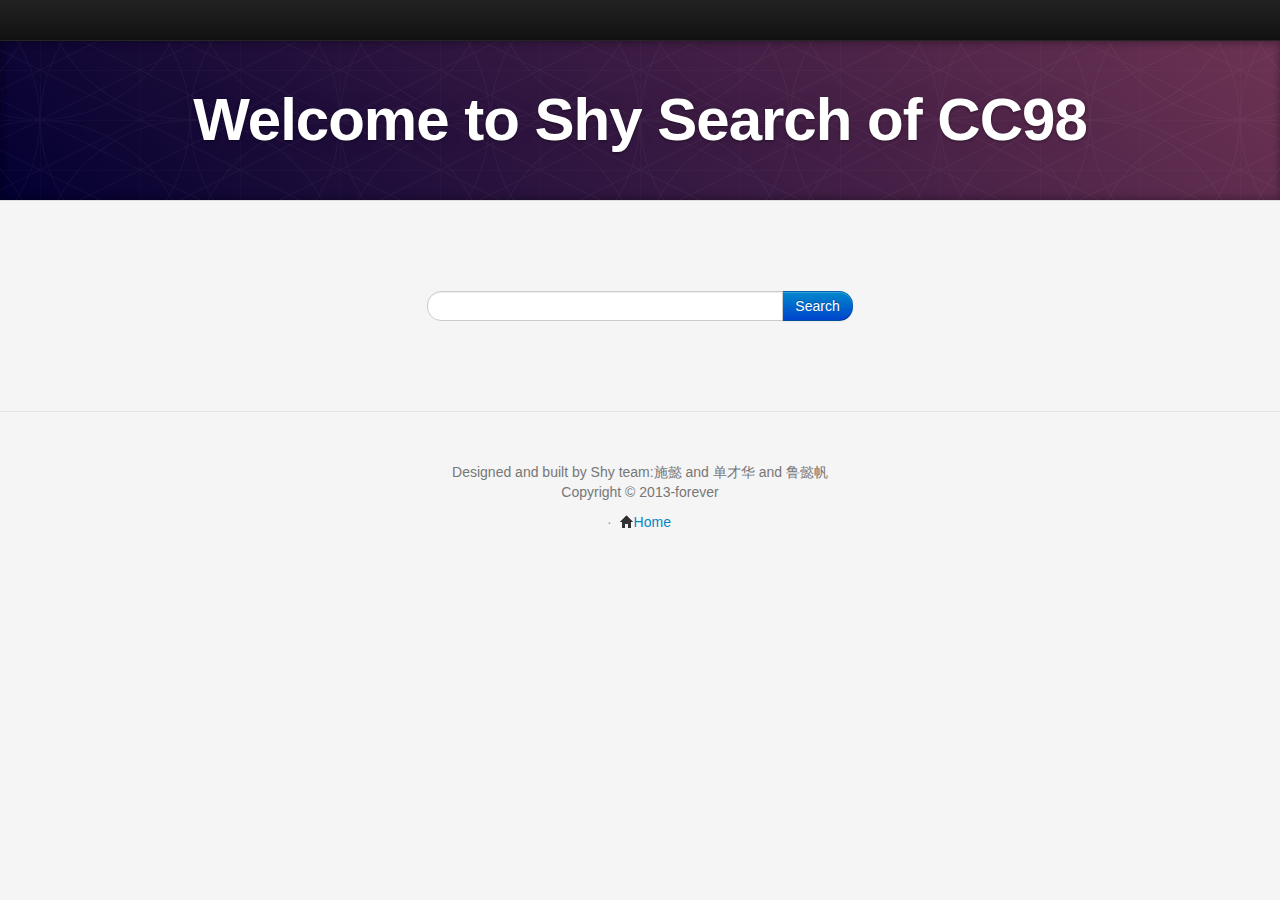
<file: 信息检索包括report和代码和ppt/code/searchengine/index.html>
<html>
  <head>
    <meta http-equiv="Content-Type" content="text/html; charset=utf-8" />
    <title>Shy Search</title>
    <meta name="viewport" content="width=device-width, initial-scale=1.0">
    <meta name="description" content="">
    <meta name="author" content="">

    <!-- Le styles -->
    <link href="assets/css/bootstrap.css" rel="stylesheet">
    <link href="assets/css/bootstrap-responsive.css" rel="stylesheet">
    <link href="assets/css/docs.css" rel="stylesheet">
    <link href="assets/js/google-code-prettify/prettify.css" rel="stylesheet">
      <style type="text/css">
      body {
        padding-top: 40px;
        padding-bottom: 40px;
        background-color: #f5f5f5;
      }

      .form-signin {
        max-width: 300px;
        padding: 19px 29px 29px;
        margin: 0 auto 20px;
        background-color: #fff;
        border: 1px solid #e5e5e5;
        -webkit-border-radius: 5px;
           -moz-border-radius: 5px;
                border-radius: 5px;
        -webkit-box-shadow: 0 1px 2px rgba(0,0,0,.05);
           -moz-box-shadow: 0 1px 2px rgba(0,0,0,.05);
                box-shadow: 0 1px 2px rgba(0,0,0,.05);
      }
      .form-signin .form-signin-heading,
      .form-signin .checkbox {
        margin-bottom: 10px;
      }
      .form-signin input[type="text"],
      .form-signin input[type="password"] {
        font-size: 16px;
        height: auto;
        margin-bottom: 15px;
        padding: 7px 9px;
      }

    </style>
    <!-- Le HTML5 shim, for IE6-8 support of HTML5 elements -->
    <!--[if lt IE 9]>
      <script src="assets/js/html5shiv.js"></script>
    <![endif]-->

    <!-- Le fav and touch icons -->
    <link rel="apple-touch-icon-precomposed" sizes="144x144" href="assets/ico/apple-touch-icon-144-precomposed.png">
    <link rel="apple-touch-icon-precomposed" sizes="114x114" href="assets/ico/apple-touch-icon-114-precomposed.png">
      <link rel="apple-touch-icon-precomposed" sizes="72x72" href="assets/ico/apple-touch-icon-72-precomposed.png">
                    <link rel="apple-touch-icon-precomposed" href="assets/ico/apple-touch-icon-57-precomposed.png">
                                   <link rel="shortcut icon" href="assets/ico/favicon.png">
   
 </head>
	 <body data-spy="scroll" data-target=".bs-docs-sidebar">
    <div class="navbar navbar-inverse navbar-fixed-top">
      <div class="navbar-inner">
        <div class="container">
          <button type="button" class="btn btn-navbar" data-toggle="collapse" data-target=".nav-collapse">
            <span class="icon-bar"></span>
            <span class="icon-bar"></span>
            <span class="icon-bar"></span>
          </button>
        </div>
       </div>
      </div>
 <header class="jumbotron subhead" id="overview">
  <div class="container">
    <h1 class="text-center">Welcome to Shy Search of CC98</h1>
  </div>
</header>      
<div class="text-center"> 
  <p></p>
</br>
</br>
</br>
</br>

  <form method="post" action="cgi-bin/getanswer.py" class="form-search">
         
       <div class="input-append">
            <input type="text" style="height:30px" name ="content" class="span4 input-big search-query">
            <button type="submit" class="btn btn-primary"> Search</button>
            </br>
            </br>
            
     </div>
     </form>
  
</div>
<footer class="footer">
      <div class="container">
      </br>
     
     

        <p>Designed and built by Shy team:施懿 and 单才华 and 鲁懿帆 </p>
        <p>Copyright © 2013-forever</p>
        <ul class="footer-links">
          
          <li class="muted">&middot;</li>
          
          <li><i class="icon-home"></i><a href="./index.html">Home</a></li>
        </ul>
      </div>
   </footer>
  
</body>
</html>
</file>
<file: 信息检索包括report和代码和ppt/code/searchengine/assets/js/google-code-prettify/prettify.css>
.com { color: #93a1a1; }
.lit { color: #195f91; }
.pun, .opn, .clo { color: #93a1a1; }
.fun { color: #dc322f; }
.str, .atv { color: #D14; }
.kwd, .prettyprint .tag { color: #1e347b; }
.typ, .atn, .dec, .var { color: teal; }
.pln { color: #48484c; }

.prettyprint {
  padding: 8px;
  background-color: #f7f7f9;
  border: 1px solid #e1e1e8;
}
.prettyprint.linenums {
  -webkit-box-shadow: inset 40px 0 0 #fbfbfc, inset 41px 0 0 #ececf0;
     -moz-box-shadow: inset 40px 0 0 #fbfbfc, inset 41px 0 0 #ececf0;
          box-shadow: inset 40px 0 0 #fbfbfc, inset 41px 0 0 #ececf0;
}

/* Specify class=linenums on a pre to get line numbering */
ol.linenums {
  margin: 0 0 0 33px; /* IE indents via margin-left */
}
ol.linenums li {
  padding-left: 12px;
  color: #bebec5;
  line-height: 20px;
  text-shadow: 0 1px 0 #fff;
}
</file>
<file: 信息检索包括report和代码和ppt/code/searchengine/assets/css/docs.css>
/* Add additional stylesheets below
-------------------------------------------------- */
/*
  Bootstrap's documentation styles
  Special styles for presenting Bootstrap's documentation and examples
*/



/* Body and structure
-------------------------------------------------- */

body {
  position: relative;
  padding-top: 40px;
}

/* Code in headings */
h3 code {
  font-size: 14px;
  font-weight: normal;
}



/* Tweak navbar brand link to be super sleek
-------------------------------------------------- */

body > .navbar {
  font-size: 13px;
}

/* Change the docs' brand */
body > .navbar .brand {
  padding-right: 0;
  padding-left: 0;
  margin-left: 20px;
  float: right;
  font-weight: bold;
  color: #000;
  text-shadow: 0 1px 0 rgba(255,255,255,.1), 0 0 30px rgba(255,255,255,.125);
  -webkit-transition: all .2s linear;
     -moz-transition: all .2s linear;
          transition: all .2s linear;
}
body > .navbar .brand:hover {
  text-decoration: none;
  text-shadow: 0 1px 0 rgba(255,255,255,.1), 0 0 30px rgba(255,255,255,.4);
}


/* Sections
-------------------------------------------------- */

/* padding for in-page bookmarks and fixed navbar */
section {
  padding-top: 30px;
}
section > .page-header,
section > .lead {
  color: #5a5a5a;
}
section > ul li {
  margin-bottom: 5px;
}

/* Separators (hr) */
.bs-docs-separator {
  margin: 40px 0 39px;
}

/* Faded out hr */
hr.soften {
  height: 1px;
  margin: 70px 0;
  background-image: -webkit-linear-gradient(left, rgba(0,0,0,0), rgba(0,0,0,.1), rgba(0,0,0,0));
  background-image:    -moz-linear-gradient(left, rgba(0,0,0,0), rgba(0,0,0,.1), rgba(0,0,0,0));
  background-image:     -ms-linear-gradient(left, rgba(0,0,0,0), rgba(0,0,0,.1), rgba(0,0,0,0));
  background-image:      -o-linear-gradient(left, rgba(0,0,0,0), rgba(0,0,0,.1), rgba(0,0,0,0));
  border: 0;
}



/* Jumbotrons
-------------------------------------------------- */

/* Base class
------------------------- */
.jumbotron {
  position: relative;
  padding: 40px 0;
  color: #fff;
  text-align: center;
  text-shadow: 0 1px 3px rgba(0,0,0,.4), 0 0 30px rgba(0,0,0,.075);
  background: #020031; /* Old browsers */
  background: -moz-linear-gradient(45deg,  #020031 0%, #6d3353 100%); /* FF3.6+ */
  background: -webkit-gradient(linear, left bottom, right top, color-stop(0%,#020031), color-stop(100%,#6d3353)); /* Chrome,Safari4+ */
  background: -webkit-linear-gradient(45deg,  #020031 0%,#6d3353 100%); /* Chrome10+,Safari5.1+ */
  background: -o-linear-gradient(45deg,  #020031 0%,#6d3353 100%); /* Opera 11.10+ */
  background: -ms-linear-gradient(45deg,  #020031 0%,#6d3353 100%); /* IE10+ */
  background: linear-gradient(45deg,  #020031 0%,#6d3353 100%); /* W3C */
  filter: progid:DXImageTransform.Microsoft.gradient( startColorstr='#020031', endColorstr='#6d3353',GradientType=1 ); /* IE6-9 fallback on horizontal gradient */
  -webkit-box-shadow: inset 0 3px 7px rgba(0,0,0,.2), inset 0 -3px 7px rgba(0,0,0,.2);
     -moz-box-shadow: inset 0 3px 7px rgba(0,0,0,.2), inset 0 -3px 7px rgba(0,0,0,.2);
          box-shadow: inset 0 3px 7px rgba(0,0,0,.2), inset 0 -3px 7px rgba(0,0,0,.2);
}
.jumbotron h1 {
  font-size: 80px;
  font-weight: bold;
  letter-spacing: -1px;
  line-height: 1;
}
.jumbotron p {
  font-size: 24px;
  font-weight: 300;
  line-height: 1.25;
  margin-bottom: 30px;
}

/* Link styles (used on .masthead-links as well) */
.jumbotron a {
  color: #fff;
  color: rgba(255,255,255,.5);
  -webkit-transition: all .2s ease-in-out;
     -moz-transition: all .2s ease-in-out;
          transition: all .2s ease-in-out;
}
.jumbotron a:hover {
  color: #fff;
  text-shadow: 0 0 10px rgba(255,255,255,.25);
}

/* Download button */
.masthead .btn {
  padding: 19px 24px;
  font-size: 24px;
  font-weight: 200;
  color: #fff; /* redeclare to override the `.jumbotron a` */
  border: 0;
  -webkit-border-radius: 6px;
     -moz-border-radius: 6px;
          border-radius: 6px;
  -webkit-box-shadow: inset 0 1px 0 rgba(255,255,255,.1), 0 1px 5px rgba(0,0,0,.25);
     -moz-box-shadow: inset 0 1px 0 rgba(255,255,255,.1), 0 1px 5px rgba(0,0,0,.25);
          box-shadow: inset 0 1px 0 rgba(255,255,255,.1), 0 1px 5px rgba(0,0,0,.25);
  -webkit-transition: none;
     -moz-transition: none;
          transition: none;
}
.masthead .btn:hover {
  -webkit-box-shadow: inset 0 1px 0 rgba(255,255,255,.1), 0 1px 5px rgba(0,0,0,.25);
     -moz-box-shadow: inset 0 1px 0 rgba(255,255,255,.1), 0 1px 5px rgba(0,0,0,.25);
          box-shadow: inset 0 1px 0 rgba(255,255,255,.1), 0 1px 5px rgba(0,0,0,.25);
}
.masthead .btn:active {
  -webkit-box-shadow: inset 0 2px 4px rgba(0,0,0,.1), 0 1px 0 rgba(255,255,255,.1);
     -moz-box-shadow: inset 0 2px 4px rgba(0,0,0,.1), 0 1px 0 rgba(255,255,255,.1);
          box-shadow: inset 0 2px 4px rgba(0,0,0,.1), 0 1px 0 rgba(255,255,255,.1);
}


/* Pattern overlay
------------------------- */
.jumbotron .container {
  position: relative;
  z-index: 2;
}
.jumbotron:after {
  content: '';
  display: block;
  position: absolute;
  top: 0;
  right: 0;
  bottom: 0;
  left: 0;
  background: url(../img/bs-docs-masthead-pattern.png) repeat center center;
  opacity: .4;
}
@media
only screen and (-webkit-min-device-pixel-ratio: 2),
only screen and (   min--moz-device-pixel-ratio: 2),
only screen and (     -o-min-device-pixel-ratio: 2/1) {

  .jumbotron:after {
    background-size: 150px 150px;
  }

}

/* Masthead (docs home)
------------------------- */
.masthead {
  padding: 70px 0 80px;
  margin-bottom: 0;
  color: #fff;
}
.masthead h1 {
  font-size: 120px;
  line-height: 1;
  letter-spacing: -2px;
}
.masthead p {
  font-size: 40px;
  font-weight: 200;
  line-height: 1.25;
}

/* Textual links in masthead */
.masthead-links {
  margin: 0;
  list-style: none;
}
.masthead-links li {
  display: inline;
  padding: 0 10px;
  color: rgba(255,255,255,.25);
}

/* Social proof buttons from GitHub & Twitter */
.bs-docs-social {
  padding: 15px 0;
  text-align: center;
  background-color: #f5f5f5;
  border-top: 1px solid #fff;
  border-bottom: 1px solid #ddd;
}

/* Quick links on Home */
.bs-docs-social-buttons {
  margin-left: 0;
  margin-bottom: 0;
  padding-left: 0;
  list-style: none;
}
.bs-docs-social-buttons li {
  display: inline-block;
  padding: 5px 8px;
  line-height: 1;
  *display: inline;
  *zoom: 1;
}

/* Subhead (other pages)
------------------------- */
.subhead {
  text-align: left;
  border-bottom: 1px solid #ddd;
}
.subhead h1 {
  font-size: 60px;
}
.subhead p {
  margin-bottom: 20px;
}
.subhead .navbar {
  display: none;
}



/* Marketing section of Overview
-------------------------------------------------- */

.marketing {
  text-align: center;
  color: #5a5a5a;
}
.marketing h1 {
  margin: 60px 0 10px;
  font-size: 60px;
  font-weight: 200;
  line-height: 1;
  letter-spacing: -1px;
}
.marketing h2 {
  font-weight: 200;
  margin-bottom: 5px;
}
.marketing p {
  font-size: 16px;
  line-height: 1.5;
}
.marketing .marketing-byline {
  margin-bottom: 40px;
  font-size: 20px;
  font-weight: 300;
  line-height: 1.25;
  color: #999;
}
.marketing-img {
  display: block;
  margin: 0 auto 30px;
  max-height: 145px;
}



/* Footer
-------------------------------------------------- */

.footer {
  text-align: center;
  padding: 30px 0;
  margin-top: 70px;
  border-top: 1px solid #e5e5e5;
  background-color: #f5f5f5;
}
.footer p {
  margin-bottom: 0;
  color: #777;
}
.footer-links {
  margin: 10px 0;
}
.footer-links li {
  display: inline;
  padding: 0 2px;
}
.footer-links li:first-child {
  padding-left: 0;
}



/* Special grid styles
-------------------------------------------------- */

.show-grid {
  margin-top: 10px;
  margin-bottom: 20px;
}
.show-grid [class*="span"] {
  background-color: #eee;
  text-align: center;
  -webkit-border-radius: 3px;
     -moz-border-radius: 3px;
          border-radius: 3px;
  min-height: 40px;
  line-height: 40px;
}
.show-grid [class*="span"]:hover {
  background-color: #ddd;
}
.show-grid .show-grid {
  margin-top: 0;
  margin-bottom: 0;
}
.show-grid .show-grid [class*="span"] {
  margin-top: 5px;
}
.show-grid [class*="span"] [class*="span"] {
  background-color: #ccc;
}
.show-grid [class*="span"] [class*="span"] [class*="span"] {
  background-color: #999;
}



/* Mini layout previews
-------------------------------------------------- */
.mini-layout {
  border: 1px solid #ddd;
  -webkit-border-radius: 6px;
     -moz-border-radius: 6px;
          border-radius: 6px;
  -webkit-box-shadow: 0 1px 2px rgba(0,0,0,.075);
     -moz-box-shadow: 0 1px 2px rgba(0,0,0,.075);
          box-shadow: 0 1px 2px rgba(0,0,0,.075);
}
.mini-layout,
.mini-layout .mini-layout-body,
.mini-layout.fluid .mini-layout-sidebar {
  height: 300px;
}
.mini-layout {
  margin-bottom: 20px;
  padding: 9px;
}
.mini-layout div {
  -webkit-border-radius: 3px;
     -moz-border-radius: 3px;
          border-radius: 3px;
}
.mini-layout .mini-layout-body {
  background-color: #dceaf4;
  margin: 0 auto;
  width: 70%;
}
.mini-layout.fluid .mini-layout-sidebar,
.mini-layout.fluid .mini-layout-header,
.mini-layout.fluid .mini-layout-body {
  float: left;
}
.mini-layout.fluid .mini-layout-sidebar {
  background-color: #bbd8e9;
  width: 20%;
}
.mini-layout.fluid .mini-layout-body {
  width: 77.5%;
  margin-left: 2.5%;
}



/* Download page
-------------------------------------------------- */

.download .page-header {
  margin-top: 36px;
}
.page-header .toggle-all {
  margin-top: 5px;
}

/* Space out h3s when following a section */
.download h3 {
  margin-bottom: 5px;
}
.download-builder input + h3,
.download-builder .checkbox + h3 {
  margin-top: 9px;
}

/* Fields for variables */
.download-builder input[type=text] {
  margin-bottom: 9px;
  font-family: Menlo, Monaco, "Courier New", monospace;
  font-size: 12px;
  color: #d14;
}
.download-builder input[type=text]:focus {
  background-color: #fff;
}

/* Custom, larger checkbox labels */
.download .checkbox {
  padding: 6px 10px 6px 25px;
  font-size: 13px;
  line-height: 18px;
  color: #555;
  background-color: #f9f9f9;
  -webkit-border-radius: 3px;
     -moz-border-radius: 3px;
          border-radius: 3px;
  cursor: pointer;
}
.download .checkbox:hover {
  color: #333;
  background-color: #f5f5f5;
}
.download .checkbox small {
  font-size: 12px;
  color: #777;
}

/* Variables section */
#variables label {
  margin-bottom: 0;
}

/* Giant download button */
.download-btn {
  margin: 36px 0 108px;
}
#download p,
#download h4 {
  max-width: 50%;
  margin: 0 auto;
  color: #999;
  text-align: center;
}
#download h4 {
  margin-bottom: 0;
}
#download p {
  margin-bottom: 18px;
}
.download-btn .btn {
  display: block;
  width: auto;
  padding: 19px 24px;
  margin-bottom: 27px;
  font-size: 30px;
  line-height: 1;
  text-align: center;
  -webkit-border-radius: 6px;
     -moz-border-radius: 6px;
          border-radius: 6px;
}



/* Misc
-------------------------------------------------- */

/* Make tables spaced out a bit more */
h2 + table,
h3 + table,
h4 + table,
h2 + .row {
  margin-top: 5px;
}

/* Example sites showcase */
.example-sites {
  xmargin-left: 20px;
}
.example-sites img {
  max-width: 100%;
  margin: 0 auto;
}

.scrollspy-example {
  height: 200px;
  overflow: auto;
  position: relative;
}


/* Fake the :focus state to demo it */
.focused {
  border-color: rgba(82,168,236,.8);
  -webkit-box-shadow: inset 0 1px 3px rgba(0,0,0,.1), 0 0 8px rgba(82,168,236,.6);
     -moz-box-shadow: inset 0 1px 3px rgba(0,0,0,.1), 0 0 8px rgba(82,168,236,.6);
          box-shadow: inset 0 1px 3px rgba(0,0,0,.1), 0 0 8px rgba(82,168,236,.6);
  outline: 0;
}

/* For input sizes, make them display block */
.docs-input-sizes select,
.docs-input-sizes input[type=text] {
  display: block;
  margin-bottom: 9px;
}

/* Icons
------------------------- */
.the-icons {
  margin-left: 0;
  list-style: none;
}
.the-icons li {
  float: left;
  width: 25%;
  line-height: 25px;
}
.the-icons i:hover {
  background-color: rgba(255,0,0,.25);
}

/* Example page
------------------------- */
.bootstrap-examples h4 {
  margin: 10px 0 5px;
}
.bootstrap-examples p {
  font-size: 13px;
  line-height: 18px;
}
.bootstrap-examples .thumbnail {
  margin-bottom: 9px;
  background-color: #fff;
}



/* Bootstrap code examples
-------------------------------------------------- */

/* Base class */
.bs-docs-example {
  position: relative;
  margin: 15px 0;
  padding: 39px 19px 14px;
  *padding-top: 19px;
  background-color: #fff;
  border: 1px solid #ddd;
  -webkit-border-radius: 4px;
     -moz-border-radius: 4px;
          border-radius: 4px;
}

/* Echo out a label for the example */
.bs-docs-example:after {
  content: "Example";
  position: absolute;
  top: -1px;
  left: -1px;
  padding: 3px 7px;
  font-size: 12px;
  font-weight: bold;
  background-color: #f5f5f5;
  border: 1px solid #ddd;
  color: #9da0a4;
  -webkit-border-radius: 4px 0 4px 0;
     -moz-border-radius: 4px 0 4px 0;
          border-radius: 4px 0 4px 0;
}

/* Remove spacing between an example and it's code */
.bs-docs-example + .prettyprint {
  margin-top: -20px;
  padding-top: 15px;
}

/* Tweak examples
------------------------- */
.bs-docs-example > p:last-child {
  margin-bottom: 0;
}
.bs-docs-example .table,
.bs-docs-example .progress,
.bs-docs-example .well,
.bs-docs-example .alert,
.bs-docs-example .hero-unit,
.bs-docs-example .pagination,
.bs-docs-example .navbar,
.bs-docs-example > .nav,
.bs-docs-example blockquote {
  margin-bottom: 5px;
}
.bs-docs-example .pagination {
  margin-top: 0;
}
.bs-navbar-top-example,
.bs-navbar-bottom-example {
  z-index: 1;
  padding: 0;
  height: 90px;
  overflow: hidden; /* cut the drop shadows off */
}
.bs-navbar-top-example .navbar-fixed-top,
.bs-navbar-bottom-example .navbar-fixed-bottom {
  margin-left: 0;
  margin-right: 0;
}
.bs-navbar-top-example {
  -webkit-border-radius: 0 0 4px 4px;
     -moz-border-radius: 0 0 4px 4px;
          border-radius: 0 0 4px 4px;
}
.bs-navbar-top-example:after {
  top: auto;
  bottom: -1px;
  -webkit-border-radius: 0 4px 0 4px;
     -moz-border-radius: 0 4px 0 4px;
          border-radius: 0 4px 0 4px;
}
.bs-navbar-bottom-example {
  -webkit-border-radius: 4px 4px 0 0;
     -moz-border-radius: 4px 4px 0 0;
          border-radius: 4px 4px 0 0;
}
.bs-navbar-bottom-example .navbar {
  margin-bottom: 0;
}
form.bs-docs-example {
  padding-bottom: 19px;
}

/* Images */
.bs-docs-example-images img {
  margin: 10px;
  display: inline-block;
}

/* Tooltips */
.bs-docs-tooltip-examples {
  text-align: center;
  margin: 0 0 10px;
  list-style: none;
}
.bs-docs-tooltip-examples li {
  display: inline;
  padding: 0 10px;
}

/* Popovers */
.bs-docs-example-popover {
  padding-bottom: 24px;
  background-color: #f9f9f9;
}
.bs-docs-example-popover .popover {
  position: relative;
  display: block;
  float: left;
  width: 260px;
  margin: 20px;
}

/* Dropdowns */
.bs-docs-example-submenus {
  min-height: 180px;
}
.bs-docs-example-submenus > .pull-left + .pull-left {
  margin-left: 20px;
}
.bs-docs-example-submenus .dropup > .dropdown-menu,
.bs-docs-example-submenus .dropdown > .dropdown-menu {
  display: block;
  position: static;
  margin-bottom: 5px;
  *width: 180px;
}



/* Responsive docs
-------------------------------------------------- */

/* Utility classes table
------------------------- */
.responsive-utilities th small {
  display: block;
  font-weight: normal;
  color: #999;
}
.responsive-utilities tbody th {
  font-weight: normal;
}
.responsive-utilities td {
  text-align: center;
}
.responsive-utilities td.is-visible {
  color: #468847;
  background-color: #dff0d8 !important;
}
.responsive-utilities td.is-hidden {
  color: #ccc;
  background-color: #f9f9f9 !important;
}

/* Responsive tests
------------------------- */
.responsive-utilities-test {
  margin-top: 5px;
  margin-left: 0;
  list-style: none;
  overflow: hidden; /* clear floats */
}
.responsive-utilities-test li {
  position: relative;
  float: left;
  width: 25%;
  height: 43px;
  font-size: 14px;
  font-weight: bold;
  line-height: 43px;
  color: #999;
  text-align: center;
  border: 1px solid #ddd;
  -webkit-border-radius: 4px;
     -moz-border-radius: 4px;
          border-radius: 4px;
}
.responsive-utilities-test li + li {
  margin-left: 10px;
}
.responsive-utilities-test span {
  position: absolute;
  top:    -1px;
  left:   -1px;
  right:  -1px;
  bottom: -1px;
  -webkit-border-radius: 4px;
     -moz-border-radius: 4px;
          border-radius: 4px;
}
.responsive-utilities-test span {
  color: #468847;
  background-color: #dff0d8;
  border: 1px solid #d6e9c6;
}



/* Sidenav for Docs
-------------------------------------------------- */

.bs-docs-sidenav {
  width: 228px;
  margin: 30px 0 0;
  padding: 0;
  background-color: #fff;
  -webkit-border-radius: 6px;
     -moz-border-radius: 6px;
          border-radius: 6px;
  -webkit-box-shadow: 0 1px 4px rgba(0,0,0,.065);
     -moz-box-shadow: 0 1px 4px rgba(0,0,0,.065);
          box-shadow: 0 1px 4px rgba(0,0,0,.065);
}
.bs-docs-sidenav > li > a {
  display: block;
  width: 190px \9;
  margin: 0 0 -1px;
  padding: 8px 14px;
  border: 1px solid #e5e5e5;
}
.bs-docs-sidenav > li:first-child > a {
  -webkit-border-radius: 6px 6px 0 0;
     -moz-border-radius: 6px 6px 0 0;
          border-radius: 6px 6px 0 0;
}
.bs-docs-sidenav > li:last-child > a {
  -webkit-border-radius: 0 0 6px 6px;
     -moz-border-radius: 0 0 6px 6px;
          border-radius: 0 0 6px 6px;
}
.bs-docs-sidenav > .active > a {
  position: relative;
  z-index: 2;
  padding: 9px 15px;
  border: 0;
  text-shadow: 0 1px 0 rgba(0,0,0,.15);
  -webkit-box-shadow: inset 1px 0 0 rgba(0,0,0,.1), inset -1px 0 0 rgba(0,0,0,.1);
     -moz-box-shadow: inset 1px 0 0 rgba(0,0,0,.1), inset -1px 0 0 rgba(0,0,0,.1);
          box-shadow: inset 1px 0 0 rgba(0,0,0,.1), inset -1px 0 0 rgba(0,0,0,.1);
}
/* Chevrons */
.bs-docs-sidenav .icon-chevron-right {
  float: right;
  margin-top: 2px;
  margin-right: -6px;
  opacity: .25;
}
.bs-docs-sidenav > li > a:hover {
  background-color: #f5f5f5;
}
.bs-docs-sidenav a:hover .icon-chevron-right {
  opacity: .5;
}
.bs-docs-sidenav .active .icon-chevron-right,
.bs-docs-sidenav .active a:hover .icon-chevron-right {
  background-image: url(../img/glyphicons-halflings-white.png);
  opacity: 1;
}
.bs-docs-sidenav.affix {
  top: 40px;
}
.bs-docs-sidenav.affix-bottom {
  position: absolute;
  top: auto;
  bottom: 270px;
}




/* Responsive
-------------------------------------------------- */

/* Desktop large
------------------------- */
@media (min-width: 1200px) {
  .bs-docs-container {
    max-width: 970px;
  }
  .bs-docs-sidenav {
    width: 258px;
  }
  .bs-docs-sidenav > li > a {
    width: 230px \9; /* Override the previous IE8-9 hack */
  }
}

/* Desktop
------------------------- */
@media (max-width: 980px) {
  /* Unfloat brand */
  body > .navbar-fixed-top .brand {
    float: left;
    margin-left: 0;
    padding-left: 10px;
    padding-right: 10px;
  }

  /* Inline-block quick links for more spacing */
  .quick-links li {
    display: inline-block;
    margin: 5px;
  }

  /* When affixed, space properly */
  .bs-docs-sidenav {
    top: 0;
    width: 218px;
    margin-top: 30px;
    margin-right: 0;
  }
}

/* Tablet to desktop
------------------------- */
@media (min-width: 768px) and (max-width: 979px) {
  /* Remove any padding from the body */
  body {
    padding-top: 0;
  }
  /* Widen masthead and social buttons to fill body padding */
  .jumbotron {
    margin-top: -20px; /* Offset bottom margin on .navbar */
  }
  /* Adjust sidenav width */
  .bs-docs-sidenav {
    width: 166px;
    margin-top: 20px;
  }
  .bs-docs-sidenav.affix {
    top: 0;
  }
}

/* Tablet
------------------------- */
@media (max-width: 767px) {
  /* Remove any padding from the body */
  body {
    padding-top: 0;
  }

  /* Widen masthead and social buttons to fill body padding */
  .jumbotron {
    padding: 40px 20px;
    margin-top:   -20px; /* Offset bottom margin on .navbar */
    margin-right: -20px;
    margin-left:  -20px;
  }
  .masthead h1 {
    font-size: 90px;
  }
  .masthead p,
  .masthead .btn {
    font-size: 24px;
  }
  .marketing .span4 {
    margin-bottom: 40px;
  }
  .bs-docs-social {
    margin: 0 -20px;
  }

  /* Space out the show-grid examples */
  .show-grid [class*="span"] {
    margin-bottom: 5px;
  }

  /* Sidenav */
  .bs-docs-sidenav {
    width: auto;
    margin-bottom: 20px;
  }
  .bs-docs-sidenav.affix {
    position: static;
    width: auto;
    top: 0;
  }

  /* Unfloat the back to top link in footer */
  .footer {
    margin-left: -20px;
    margin-right: -20px;
    padding-left: 20px;
    padding-right: 20px;
  }
  .footer p {
    margin-bottom: 9px;
  }
}

/* Landscape phones
------------------------- */
@media (max-width: 480px) {
  /* Remove padding above jumbotron */
  body {
    padding-top: 0;
  }

  /* Change up some type stuff */
  h2 small {
    display: block;
  }

  /* Downsize the jumbotrons */
  .jumbotron h1 {
    font-size: 45px;
  }
  .jumbotron p,
  .jumbotron .btn {
    font-size: 18px;
  }
  .jumbotron .btn {
    display: block;
    margin: 0 auto;
  }

  /* center align subhead text like the masthead */
  .subhead h1,
  .subhead p {
    text-align: center;
  }

  /* Marketing on home */
  .marketing h1 {
    font-size: 30px;
  }
  .marketing-byline {
    font-size: 18px;
  }

  /* center example sites */
  .example-sites {
    margin-left: 0;
  }
  .example-sites > li {
    float: none;
    display: block;
    max-width: 280px;
    margin: 0 auto 18px;
    text-align: center;
  }
  .example-sites .thumbnail > img {
    max-width: 270px;
  }

  /* Do our best to make tables work in narrow viewports */
  table code {
    white-space: normal;
    word-wrap: break-word;
    word-break: break-all;
  }

  /* Examples: dropdowns */
  .bs-docs-example-submenus > .pull-left {
    float: none;
    clear: both;
  }
  .bs-docs-example-submenus > .pull-left,
  .bs-docs-example-submenus > .pull-left + .pull-left {
    margin-left: 0;
  }
  .bs-docs-example-submenus p {
    margin-bottom: 0;
  }
  .bs-docs-example-submenus .dropup > .dropdown-menu,
  .bs-docs-example-submenus .dropdown > .dropdown-menu {
    margin-bottom: 10px;
    float: none;
    max-width: 180px;
  }

  /* Examples: modal */
  .modal-example .modal {
    position: relative;
    top: auto;
    right: auto;
    bottom: auto;
    left: auto;
  }

  /* Tighten up footer */
  .footer {
    padding-top: 20px;
    padding-bottom: 20px;
  }
}
</file>
